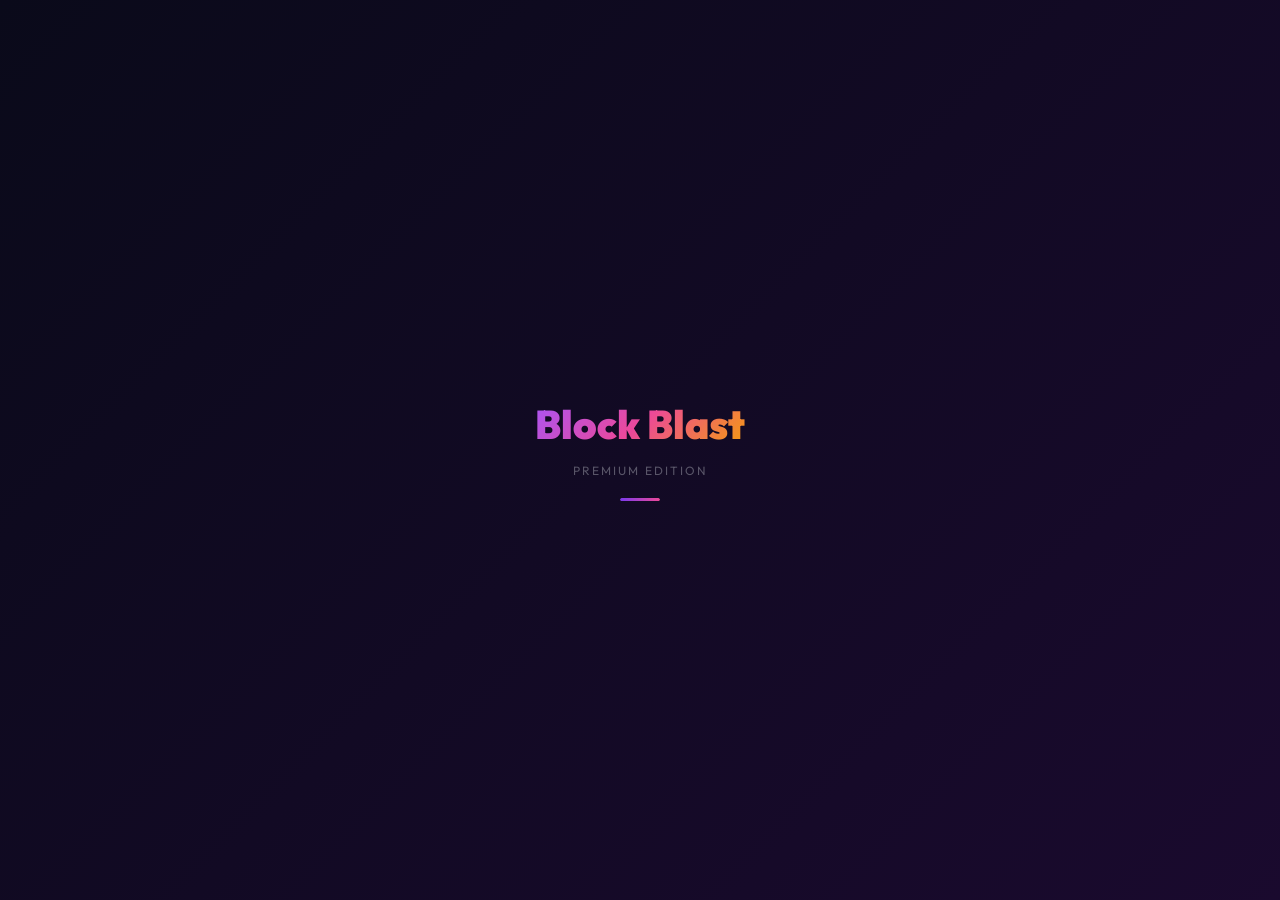
<file: index.html>
<!DOCTYPE html>
<html lang="en">
<head>
  <meta charset="UTF-8" />
  <meta name="viewport" content="width=device-width, initial-scale=1.0, viewport-fit=cover, maximum-scale=1, user-scalable=no" />
  <meta name="theme-color" content="#7c3aed" />
  <meta name="apple-mobile-web-app-capable" content="yes" />
  <meta name="apple-mobile-web-app-status-bar-style" content="black-translucent" />
  <meta name="apple-mobile-web-app-title" content="BlockBlast" />
  <meta name="description" content="Premium Block Blast puzzle game" />
  <link rel="manifest" href="manifest.json" />
  <link rel="apple-touch-icon" href="icons/icon-192.png" />
  <title>Block Blast Premium</title>
  <link rel="stylesheet" href="style.css" />
</head>
<body>

<!-- SPLASH -->
<div id="splash">
  <div class="splash-logo">Block Blast</div>
  <div class="splash-sub">Premium Edition</div>
  <div class="splash-loader"><div class="splash-loader-bar"></div></div>
</div>

<!-- BG CANVAS -->
<canvas id="bg-canvas"></canvas>

<!-- DRAG GHOST -->
<div id="drag-ghost"></div>

<!-- POWERUP BANNER -->
<div id="powerup-mode-banner"></div>
<div id="powerup-cancel-zone"></div>

<!-- SETTINGS PANEL -->
<div id="settings-overlay" class="modal-overlay hidden">
  <div class="modal-card">
    <div class="modal-title">Settings</div>
    <div class="settings-group">
      <label class="settings-label">Drag Responsiveness</label>
      <div class="settings-row">
        <span class="settings-hint">Smooth</span>
        <input type="range" id="resp-slider" min="0" max="100" value="80" class="slider" />
        <span class="settings-hint">Instant</span>
      </div>
      <div class="settings-desc" id="resp-desc">Current: High (80)</div>
    </div>
    <div class="settings-group">
      <label class="settings-label">Drag Offset (distance above finger)</label>
      <div class="settings-row">
        <span class="settings-hint">Close</span>
        <input type="range" id="offset-slider" min="0" max="100" value="60" class="slider" />
        <span class="settings-hint">Far</span>
      </div>
      <div class="settings-desc" id="offset-desc">Current: Medium (60)</div>
    </div>
    <button class="btn-primary" onclick="closeSettings()">Done</button>
  </div>
</div>

<!-- GAME OVER -->
<div id="game-over-overlay" class="modal-overlay hidden">
  <div class="modal-card">
    <div class="modal-icon-big">💀</div>
    <div class="modal-title">Game Over</div>
    <div class="modal-subtitle">No more moves available!</div>
    <div class="modal-score-row">
      <div class="modal-score-item">
        <div class="modal-score-label">Score</div>
        <div class="modal-score-val" id="final-score">0</div>
      </div>
      <div class="modal-score-item">
        <div class="modal-score-label">Best</div>
        <div class="modal-score-val" id="final-best">0</div>
      </div>
      <div class="modal-score-item">
        <div class="modal-score-label">Combo</div>
        <div class="modal-score-val" id="final-combo">0</div>
      </div>
    </div>
    <button class="btn-primary" id="btn-restart">Play Again</button>
    <button class="btn-secondary" onclick="document.getElementById('game-over-overlay').classList.add('hidden')">Close</button>
  </div>
</div>

<!-- ══ APP SHELL ══ -->
<div id="app">

  <!-- HEADER -->
  <header id="header">
    <div class="logo">
      <svg width="22" height="22" viewBox="0 0 22 22" fill="none">
        <rect x="1" y="1" width="8" height="8" rx="2" fill="#a855f7"/>
        <rect x="13" y="1" width="8" height="8" rx="2" fill="#ec4899"/>
        <rect x="1" y="13" width="8" height="8" rx="2" fill="#06b6d4"/>
        <rect x="13" y="13" width="8" height="8" rx="2" fill="#f59e0b"/>
      </svg>
      Block Blast
    </div>
    <div class="header-actions">
      <button class="icon-btn" id="btn-settings" aria-label="Settings">
        <svg width="18" height="18" viewBox="0 0 24 24" fill="none" stroke="currentColor" stroke-width="2" stroke-linecap="round" stroke-linejoin="round">
          <circle cx="12" cy="12" r="3"/><path d="M19.4 15a1.65 1.65 0 0 0 .33 1.82l.06.06a2 2 0 0 1-2.83 2.83l-.06-.06a1.65 1.65 0 0 0-1.82-.33 1.65 1.65 0 0 0-1 1.51V21a2 2 0 0 1-4 0v-.09A1.65 1.65 0 0 0 9 19.4a1.65 1.65 0 0 0-1.82.33l-.06.06a2 2 0 0 1-2.83-2.83l.06-.06A1.65 1.65 0 0 0 4.68 15a1.65 1.65 0 0 0-1.51-1H3a2 2 0 0 1 0-4h.09A1.65 1.65 0 0 0 4.6 9a1.65 1.65 0 0 0-.33-1.82l-.06-.06a2 2 0 0 1 2.83-2.83l.06.06A1.65 1.65 0 0 0 9 4.68a1.65 1.65 0 0 0 1-1.51V3a2 2 0 0 1 4 0v.09a1.65 1.65 0 0 0 1 1.51 1.65 1.65 0 0 0 1.82-.33l.06-.06a2 2 0 0 1 2.83 2.83l-.06.06A1.65 1.65 0 0 0 19.4 9a1.65 1.65 0 0 0 1.51 1H21a2 2 0 0 1 0 4h-.09a1.65 1.65 0 0 0-1.51 1z"/>
        </svg>
      </button>
      <button class="icon-btn" id="btn-restart-2" aria-label="Restart">
        <svg width="18" height="18" viewBox="0 0 24 24" fill="none" stroke="currentColor" stroke-width="2" stroke-linecap="round" stroke-linejoin="round">
          <polyline points="1 4 1 10 7 10"/><path d="M3.51 15a9 9 0 1 0 .49-3.5"/>
        </svg>
      </button>
    </div>
  </header>

  <!-- SCORE -->
  <section id="score-panel">
    <div class="score-card">
      <div class="score-label">SCORE</div>
      <div class="score-value" id="score-val">0</div>
    </div>
    <div class="score-card highlight">
      <div class="score-label">BEST</div>
      <div class="score-value" id="highscore-val">0</div>
    </div>
  </section>

  <!-- COMBO -->
  <div id="combo-display"></div>

  <!-- GRID -->
  <main id="grid-wrapper">
    <div id="grid-container">
      <div id="grid"></div>
    </div>
  </main>

  <!-- TRAY (above powerups now) -->
  <section id="tray">
    <div class="tray-slot"></div>
    <div class="tray-slot"></div>
    <div class="tray-slot"></div>
  </section>

  <!-- POWERUP BAR (bottom) -->
  <section id="powerup-bar">
    <button class="powerup-btn" id="pw-bomb" data-type="bomb">
      <!-- Bomb icon -->
      <svg class="pw-icon" viewBox="0 0 32 32" fill="none">
        <circle cx="14" cy="18" r="10" fill="#ef4444" stroke="#dc2626" stroke-width="1.5"/>
        <path d="M14 8 L18 4" stroke="#f97316" stroke-width="2.5" stroke-linecap="round"/>
        <path d="M18 4 Q22 0 24 4" stroke="#f97316" stroke-width="2" fill="none" stroke-linecap="round"/>
        <ellipse cx="10" cy="14" rx="3" ry="2" fill="rgba(255,255,255,0.2)" transform="rotate(-30 10 14)"/>
        <circle cx="26" cy="4" r="2" fill="#f59e0b"/>
        <path d="M24 4 L26 2 L28 4 L26 6 Z" fill="#fbbf24"/>
      </svg>
      <span class="pw-label">Bomb</span>
    </button>

    <button class="powerup-btn" id="pw-hammer" data-type="hammer">
      <!-- Hammer icon -->
      <svg class="pw-icon" viewBox="0 0 32 32" fill="none">
        <rect x="14" y="16" width="5" height="12" rx="1.5" fill="#92400e" stroke="#78350f" stroke-width="1"/>
        <rect x="6" y="6" width="18" height="12" rx="3" fill="#f59e0b" stroke="#d97706" stroke-width="1.5"/>
        <rect x="8" y="8" width="6" height="8" rx="1.5" fill="#fbbf24" opacity="0.5"/>
        <line x1="8" y1="10" x2="8" y2="16" stroke="rgba(255,255,255,0.3)" stroke-width="1.5" stroke-linecap="round"/>
      </svg>
      <span class="pw-label">Hammer</span>
    </button>

    <button class="powerup-btn" id="pw-shuffle" data-type="shuffle">
      <!-- Shuffle icon -->
      <svg class="pw-icon" viewBox="0 0 32 32" fill="none">
        <rect x="4" y="8" width="10" height="10" rx="2.5" fill="#06b6d4" opacity="0.9"/>
        <rect x="18" y="8" width="10" height="10" rx="2.5" fill="#a855f7" opacity="0.9"/>
        <rect x="4" y="20" width="10" height="8" rx="2.5" fill="#ec4899" opacity="0.9"/>
        <rect x="18" y="20" width="10" height="8" rx="2.5" fill="#10b981" opacity="0.9"/>
        <path d="M8 13 Q16 13 24 13" stroke="white" stroke-width="2" stroke-linecap="round" stroke-dasharray="3 2" opacity="0.7"/>
        <path d="M8 24 Q16 20 24 24" stroke="white" stroke-width="1.5" stroke-linecap="round" stroke-dasharray="3 2" opacity="0.5"/>
      </svg>
      <span class="pw-label">Shuffle</span>
    </button>

    <button class="powerup-btn" id="pw-undo" data-type="undo">
      <!-- Undo icon -->
      <svg class="pw-icon" viewBox="0 0 32 32" fill="none">
        <path d="M8 10 L4 14 L8 18" stroke="#a855f7" stroke-width="2.5" stroke-linecap="round" stroke-linejoin="round"/>
        <path d="M4 14 Q4 8 10 6 Q20 4 24 12 Q26 18 22 22 Q18 26 12 24" stroke="#a855f7" stroke-width="2.5" fill="none" stroke-linecap="round"/>
        <circle cx="16" cy="17" r="4" fill="#7c3aed" opacity="0.4"/>
        <path d="M14 17 L16 15 L18 17 L16 19 Z" fill="#a855f7"/>
      </svg>
      <span class="pw-label">Undo</span>
    </button>

    <button class="powerup-btn" id="pw-clearline" data-type="clearline">
      <!-- Clear Line icon -->
      <svg class="pw-icon" viewBox="0 0 32 32" fill="none">
        <rect x="3" y="14" width="26" height="4" rx="2" fill="#10b981" opacity="0.3"/>
        <line x1="3" y1="16" x2="29" y2="16" stroke="#10b981" stroke-width="2.5" stroke-linecap="round"/>
        <polygon points="16,4 20,10 12,10" fill="#10b981"/>
        <polygon points="16,28 20,22 12,22" fill="#10b981"/>
        <circle cx="6" cy="16" r="2" fill="#34d399"/>
        <circle cx="26" cy="16" r="2" fill="#34d399"/>
      </svg>
      <span class="pw-label">Clear</span>
    </button>
  </section>

</div><!-- /#app -->

<script src="game.js"></script>
</body>
</html>
</file>
<file: style.css>
/* ================================================
   Block Blast Premium — Stylesheet v2
   Design: Dark Cosmic Glassmorphism
   ================================================ */

@import url('https://fonts.googleapis.com/css2?family=Outfit:wght@300;400;500;600;700;800;900&display=swap');

/* ── Variables ── */
:root {
  --bg-primary: #0a0a1a;
  --bg-card: rgba(255,255,255,0.05);
  --bg-card-hover: rgba(255,255,255,0.09);
  --glass-border: rgba(255,255,255,0.11);

  --purple: #7c3aed;
  --purple-l: #a855f7;
  --pink: #ec4899;
  --cyan: #06b6d4;
  --gold: #f59e0b;
  --green: #10b981;
  --red: #ef4444;
  --orange: #f97316;

  --text-1: #f1f5f9;
  --text-2: rgba(241,245,249,0.6);
  --text-3: rgba(241,245,249,0.32);

  --r-sm: 8px;  --r-md: 14px;
  --r-lg: 20px; --r-xl: 28px;

  --ease-bounce: cubic-bezier(0.34,1.56,0.64,1);
  --ease-smooth: cubic-bezier(0.4,0,0.2,1);

  --cell-size: 40px;
  --grid-gap: 3px;

  /* Drag settings (overridden by JS) */
  --drag-lerp: 1;          /* 0=smooth 1=instant */
  --drag-offset: 1.8;      /* multiplier atas jari */
}

/* ── Reset ── */
*, *::before, *::after { box-sizing: border-box; margin: 0; padding: 0; }
html { height: 100%; overflow: hidden; -webkit-tap-highlight-color: transparent; touch-action: manipulation; }
body {
  font-family: 'Outfit', system-ui, sans-serif;
  background: var(--bg-primary);
  color: var(--text-1);
  height: 100%; overflow: hidden;
  user-select: none; -webkit-user-select: none;
  position: fixed; width: 100%;
}

/* ── BG Canvas ── */
#bg-canvas { position: fixed; inset: 0; z-index: 0; pointer-events: none; }

/* ── App ── */
#app {
  position: relative; z-index: 1;
  display: flex; flex-direction: column;
  height: 100%;
  max-width: 480px; margin: 0 auto;
  padding-top: env(safe-area-inset-top);
  padding-bottom: env(safe-area-inset-bottom);
}

/* ── Header ── */
#header {
  display: flex; align-items: center;
  justify-content: space-between;
  padding: 10px 16px 6px;
  flex-shrink: 0;
}

.logo {
  display: flex; align-items: center; gap: 8px;
  font-size: 18px; font-weight: 800;
  background: linear-gradient(135deg, #a855f7, #ec4899, #f59e0b);
  -webkit-background-clip: text; -webkit-text-fill-color: transparent;
  background-clip: text; letter-spacing: -0.3px;
}

.header-actions { display: flex; gap: 8px; }

.icon-btn {
  width: 36px; height: 36px;
  background: var(--bg-card);
  border: 1px solid var(--glass-border);
  border-radius: 50%;
  display: flex; align-items: center; justify-content: center;
  color: var(--text-2); cursor: pointer;
  transition: all 0.15s var(--ease-smooth);
  backdrop-filter: blur(8px); -webkit-backdrop-filter: blur(8px);
  touch-action: manipulation;
}
.icon-btn:active { transform: scale(0.88); background: var(--bg-card-hover); color: var(--text-1); }

/* ── Score ── */
#score-panel {
  display: flex; gap: 8px;
  padding: 0 16px 6px; flex-shrink: 0;
}

.score-card {
  flex: 1;
  background: var(--bg-card);
  border: 1px solid var(--glass-border);
  border-radius: var(--r-md);
  padding: 8px 10px; text-align: center;
  backdrop-filter: blur(12px); -webkit-backdrop-filter: blur(12px);
  position: relative; overflow: hidden;
}
.score-card::before {
  content: ''; position: absolute; inset: 0;
  background: linear-gradient(135deg, rgba(124,58,237,0.08), transparent);
  pointer-events: none;
}
.score-label {
  font-size: 9px; font-weight: 700;
  letter-spacing: 1.5px; color: var(--text-3);
  text-transform: uppercase; margin-bottom: 1px;
}
.score-value {
  font-size: 20px; font-weight: 800;
  color: var(--text-1); line-height: 1;
}
.score-card.highlight .score-value {
  background: linear-gradient(135deg, #f59e0b, #ec4899);
  -webkit-background-clip: text; -webkit-text-fill-color: transparent; background-clip: text;
}
.score-value.pop { animation: scorePop 0.38s var(--ease-bounce); }
@keyframes scorePop { 0%{transform:scale(1)} 50%{transform:scale(1.28)} 100%{transform:scale(1)} }

/* ── Combo ── */
#combo-display {
  height: 26px; margin: 0 16px 2px;
  flex-shrink: 0; display: flex; align-items: center; justify-content: center;
}
.combo-badge {
  display: inline-flex; align-items: center; gap: 5px;
  background: linear-gradient(135deg, var(--gold), var(--red));
  border-radius: 20px; padding: 3px 12px;
  font-size: 12px; font-weight: 800; letter-spacing: 0.3px;
  box-shadow: 0 4px 14px rgba(245,158,11,0.4);
  animation: comboBounce 0.45s var(--ease-bounce);
}
@keyframes comboBounce {
  0%{transform:scale(0) translateY(8px);opacity:0}
  60%{transform:scale(1.08) translateY(-3px)}
  100%{transform:scale(1) translateY(0);opacity:1}
}
.combo-fire { font-size: 14px; }

/* ── Grid ── */
#grid-wrapper {
  flex: 1; min-height: 0;
  display: flex; align-items: center; justify-content: center;
  padding: 0 12px;
}
#grid-container {
  position: relative;
  background: rgba(255,255,255,0.035);
  border: 1px solid var(--glass-border);
  border-radius: var(--r-lg); padding: 7px;
  backdrop-filter: blur(20px); -webkit-backdrop-filter: blur(20px);
  box-shadow:
    0 0 0 1px rgba(255,255,255,0.05) inset,
    0 20px 60px rgba(0,0,0,0.5),
    0 0 60px rgba(124,58,237,0.07);
}
#grid {
  display: grid;
  grid-template-columns: repeat(9, var(--cell-size));
  grid-template-rows: repeat(9, var(--cell-size));
  gap: var(--grid-gap);
}

/* ── Cells ── */
.cell {
  width: var(--cell-size); height: var(--cell-size);
  border-radius: 5px;
  background: rgba(255,255,255,0.04);
  border: 1px solid rgba(255,255,255,0.065);
  position: relative; overflow: hidden;
  transition: background 0.1s, border-color 0.1s;
}
.cell::after {
  content: ''; position: absolute; inset: 0;
  background: linear-gradient(135deg, rgba(255,255,255,0.07) 0%, transparent 55%);
  pointer-events: none;
}
.cell.filled {
  border-color: rgba(255,255,255,0.18);
  box-shadow: 0 2px 6px rgba(0,0,0,0.3), inset 0 1px 0 rgba(255,255,255,0.22);
}
.cell.preview {
  background: rgba(255,255,255,0.18) !important;
  border-color: rgba(255,255,255,0.45) !important;
  box-shadow: 0 0 10px rgba(255,255,255,0.2) !important;
  transition: none;
}
.cell.preview-invalid {
  background: rgba(239,68,68,0.22) !important;
  border-color: rgba(239,68,68,0.55) !important;
  box-shadow: 0 0 10px rgba(239,68,68,0.2) !important;
  transition: none;
}
.cell.clearing { animation: cellClear 0.42s ease-out forwards; }
@keyframes cellClear {
  0%{transform:scale(1);opacity:1;filter:brightness(1)}
  40%{transform:scale(1.12);opacity:1;filter:brightness(2.5)}
  100%{transform:scale(0);opacity:0;filter:brightness(3)}
}
.cell.placing { animation: cellPlace 0.32s var(--ease-bounce); }
@keyframes cellPlace {
  0%{transform:scale(0.4);opacity:0.5}
  100%{transform:scale(1);opacity:1}
}
.cell.select-hover {
  background: rgba(245,158,11,0.32) !important;
  border-color: rgba(245,158,11,0.65) !important;
  box-shadow: 0 0 10px rgba(245,158,11,0.35) !important;
  cursor: crosshair; transition: none;
}
.cell.select-bomb {
  background: rgba(239,68,68,0.32) !important;
  border-color: rgba(239,68,68,0.65) !important;
  box-shadow: 0 0 10px rgba(239,68,68,0.35) !important;
  cursor: crosshair; transition: none;
}

/* Block color gradients */
.color-0 { background: linear-gradient(135deg,#6366f1,#4f46e5); }
.color-1 { background: linear-gradient(135deg,#a855f7,#7c3aed); }
.color-2 { background: linear-gradient(135deg,#ec4899,#db2777); }
.color-3 { background: linear-gradient(135deg,#f97316,#ea580c); }
.color-4 { background: linear-gradient(135deg,#f59e0b,#d97706); }
.color-5 { background: linear-gradient(135deg,#10b981,#059669); }
.color-6 { background: linear-gradient(135deg,#06b6d4,#0891b2); }
.color-7 { background: linear-gradient(135deg,#ef4444,#dc2626); }

/* ── TRAY ── */
#tray {
  display: flex;
  justify-content: space-around;
  align-items: center;          /* rata TENGAH bukan bawah */
  padding: 6px 16px;
  flex-shrink: 0;
  gap: 8px;
  min-height: 96px;
  max-height: 120px;
}
.tray-slot {
  flex: 1;
  display: flex;
  align-items: center;     /* tengah vertikal */
  justify-content: center; /* tengah horizontal */
  min-height: 84px;
  position: relative;
}

/* ── Block Pieces in Tray ── */
.block-piece {
  position: relative; cursor: grab;
  touch-action: none;
  display: inline-block;
  transform-origin: center center;
}
.block-piece.used { opacity: 0; pointer-events: none; transition: opacity 0.2s, transform 0.2s; transform: scale(0.5); }
.block-piece.incoming { animation: blockIn 0.45s var(--ease-bounce) both; }
@keyframes blockIn {
  0%{opacity:0;transform:scale(0.25) translateY(24px)}
  100%{opacity:1;transform:scale(1) translateY(0)}
}
.piece-grid { display: grid; }
.piece-cell {
  border-radius: 4px; position: relative; overflow: hidden;
  box-shadow: 0 1px 4px rgba(0,0,0,0.3), inset 0 1px 0 rgba(255,255,255,0.22);
  border: 1px solid rgba(255,255,255,0.13);
}
.piece-cell::after {
  content: ''; position: absolute; inset: 0;
  background: linear-gradient(135deg, rgba(255,255,255,0.18) 0%, transparent 55%);
}
.piece-cell.empty { background: transparent; box-shadow: none; border: none; }
.piece-cell.empty::after { display: none; }

/* ── Drag Ghost ── */
#drag-ghost {
  position: fixed; pointer-events: none; z-index: 9999;
  display: none;
  filter: drop-shadow(0 10px 28px rgba(0,0,0,0.55));
  will-change: transform, left, top;
}
#drag-ghost .piece-cell {
  border-radius: 6px; opacity: 0.93;
  box-shadow: 0 3px 10px rgba(0,0,0,0.4), inset 0 1px 0 rgba(255,255,255,0.28);
}

/* ── POWERUP BAR (now at bottom) ── */
#powerup-bar {
  display: flex; gap: 6px;
  padding: 4px 12px 10px;
  justify-content: center; flex-shrink: 0;
}
.powerup-btn {
  flex: 1;
  display: flex; flex-direction: column;
  align-items: center; gap: 3px;
  background: var(--bg-card);
  border: 1px solid var(--glass-border);
  border-radius: var(--r-md);
  padding: 8px 4px 6px;
  cursor: pointer;
  transition: transform 0.12s var(--ease-smooth), background 0.15s, border-color 0.15s, box-shadow 0.15s;
  backdrop-filter: blur(8px); -webkit-backdrop-filter: blur(8px);
  position: relative; overflow: hidden;
  touch-action: manipulation;
  min-width: 0;
}
.powerup-btn::before {
  content: ''; position: absolute; inset: 0;
  background: linear-gradient(135deg, rgba(255,255,255,0.08), transparent);
  opacity: 0; transition: opacity 0.12s; pointer-events: none;
}
.powerup-btn:active { transform: scale(0.90); }
.powerup-btn:active::before { opacity: 1; }
.powerup-btn.active-pu {
  border-color: rgba(255,255,255,0.4) !important;
  box-shadow: 0 0 18px rgba(255,255,255,0.2), inset 0 0 10px rgba(255,255,255,0.06) !important;
}
.pw-icon { width: 26px; height: 26px; flex-shrink: 0; }
.pw-label {
  font-size: 8px; font-weight: 700;
  letter-spacing: 0.5px; text-transform: uppercase;
  color: var(--text-2); white-space: nowrap;
}

/* Bomb */
#pw-bomb { border-color: rgba(239,68,68,0.3); }
#pw-bomb:active { box-shadow: 0 0 20px rgba(239,68,68,0.4); }
#pw-bomb.active-pu { border-color: rgba(239,68,68,0.7) !important; box-shadow: 0 0 20px rgba(239,68,68,0.35) !important; }
/* Hammer */
#pw-hammer { border-color: rgba(245,158,11,0.3); }
#pw-hammer:active { box-shadow: 0 0 20px rgba(245,158,11,0.4); }
#pw-hammer.active-pu { border-color: rgba(245,158,11,0.7) !important; box-shadow: 0 0 20px rgba(245,158,11,0.35) !important; }
/* Shuffle */
#pw-shuffle { border-color: rgba(6,182,212,0.3); }
#pw-shuffle:active { box-shadow: 0 0 20px rgba(6,182,212,0.4); }
/* Undo */
#pw-undo { border-color: rgba(168,85,247,0.3); }
#pw-undo:active { box-shadow: 0 0 20px rgba(168,85,247,0.4); }
/* Clear */
#pw-clearline { border-color: rgba(16,185,129,0.3); }
#pw-clearline:active { box-shadow: 0 0 20px rgba(16,185,129,0.4); }
#pw-clearline.active-pu { border-color: rgba(16,185,129,0.7) !important; box-shadow: 0 0 20px rgba(16,185,129,0.35) !important; }

/* ── Powerup Banner ── */
#powerup-mode-banner {
  position: fixed; top: 40%; left: 50%;
  transform: translate(-50%, -50%);
  background: rgba(0,0,0,0.82);
  border: 1px solid rgba(255,255,255,0.15);
  border-radius: var(--r-lg);
  padding: 14px 24px;
  font-size: 15px; font-weight: 700;
  text-align: center; z-index: 5000;
  backdrop-filter: blur(16px);
  pointer-events: none;
  display: none; white-space: nowrap;
}
#powerup-mode-banner.visible {
  display: block;
  animation: bannerIn 0.28s var(--ease-bounce);
}
#powerup-mode-banner .pu-cancel {
  display: block; font-size: 11px;
  color: rgba(255,255,255,0.45); margin-top: 4px;
}
@keyframes bannerIn {
  0%{opacity:0;transform:translate(-50%,-50%) scale(0.8)}
  100%{opacity:1;transform:translate(-50%,-50%) scale(1)}
}

#powerup-cancel-zone {
  display: none; position: fixed;
  inset: 0; z-index: 4999;
}
#powerup-cancel-zone.visible { display: block; cursor: default; }

/* ── Float Score ── */
.float-score {
  position: fixed; font-size: 16px; font-weight: 900;
  color: #fff; text-shadow: 0 2px 8px rgba(0,0,0,0.5);
  pointer-events: none; z-index: 8000;
  animation: floatUp 0.85s ease-out forwards;
  letter-spacing: -0.3px; white-space: nowrap;
}
.float-score.combo { font-size: 22px; color: #f59e0b; }
@keyframes floatUp {
  0%{opacity:1;transform:translateY(0) scale(1)}
  70%{opacity:1;transform:translateY(-55px) scale(1.08)}
  100%{opacity:0;transform:translateY(-80px) scale(0.9)}
}

/* ── Particles ── */
.particle {
  position: fixed; pointer-events: none; z-index: 7000;
  border-radius: 50%;
  animation: particleFly var(--dur,0.75s) ease-out forwards;
}
@keyframes particleFly {
  0%{opacity:1;transform:translate(0,0) scale(1) rotate(0deg)}
  100%{opacity:0;transform:translate(var(--tx,0),var(--ty,-70px)) scale(0) rotate(var(--rot,360deg))}
}

/* ── Modals ── */
.modal-overlay {
  position: fixed; inset: 0;
  background: rgba(0,0,0,0.72);
  backdrop-filter: blur(10px); -webkit-backdrop-filter: blur(10px);
  z-index: 10000;
  display: flex; align-items: center; justify-content: center;
  padding: 20px;
  animation: fadeIn 0.22s ease;
}
.modal-overlay.hidden { display: none !important; }
@keyframes fadeIn { from{opacity:0} to{opacity:1} }

.modal-card {
  background: linear-gradient(145deg, rgba(18,12,36,0.97), rgba(12,8,24,0.97));
  border: 1px solid var(--glass-border);
  border-radius: var(--r-xl); padding: 28px 24px;
  max-width: 340px; width: 100%; text-align: center;
  box-shadow: 0 28px 70px rgba(0,0,0,0.6), 0 0 0 1px rgba(255,255,255,0.07) inset,
              0 0 60px rgba(124,58,237,0.14);
  animation: modalIn 0.38s var(--ease-bounce);
}
@keyframes modalIn {
  0%{opacity:0;transform:scale(0.78) translateY(18px)}
  100%{opacity:1;transform:scale(1) translateY(0)}
}
.modal-icon-big { font-size: 36px; margin-bottom: 6px; }
.modal-title {
  font-size: 28px; font-weight: 900; margin-bottom: 4px;
  background: linear-gradient(135deg,#a855f7,#ec4899);
  -webkit-background-clip: text; -webkit-text-fill-color: transparent; background-clip: text;
}
.modal-subtitle { font-size: 13px; color: var(--text-2); margin-bottom: 20px; }
.modal-score-row { display: flex; justify-content: space-around; gap: 8px; margin-bottom: 22px; }
.modal-score-item {
  flex: 1;
  background: rgba(255,255,255,0.05);
  border: 1px solid var(--glass-border);
  border-radius: var(--r-md); padding: 12px 6px;
}
.modal-score-label { font-size: 9px; letter-spacing: 1.2px; text-transform: uppercase; color: var(--text-3); margin-bottom: 3px; }
.modal-score-val { font-size: 22px; font-weight: 800; color: var(--text-1); }

.btn-primary {
  display: block; width: 100%; padding: 14px;
  background: linear-gradient(135deg,#7c3aed,#a855f7);
  border: none; border-radius: var(--r-md);
  color: #fff; font-family: 'Outfit',sans-serif;
  font-size: 15px; font-weight: 700; cursor: pointer;
  box-shadow: 0 6px 20px rgba(124,58,237,0.38);
  transition: all 0.14s; touch-action: manipulation;
}
.btn-primary:active { transform: scale(0.96); box-shadow: 0 3px 10px rgba(124,58,237,0.28); }
.btn-secondary {
  display: block; width: 100%; padding: 12px;
  background: transparent; border: 1px solid var(--glass-border);
  border-radius: var(--r-md); color: var(--text-2);
  font-family: 'Outfit',sans-serif; font-size: 14px; font-weight: 600;
  cursor: pointer; margin-top: 8px;
  transition: all 0.14s; touch-action: manipulation;
}
.btn-secondary:active { background: rgba(255,255,255,0.07); transform: scale(0.96); }

/* ── Settings ── */
.settings-group { margin-bottom: 18px; text-align: left; }
.settings-label { font-size: 12px; font-weight: 700; color: var(--text-2); display: block; margin-bottom: 10px; letter-spacing: 0.3px; }
.settings-row { display: flex; align-items: center; gap: 10px; }
.settings-hint { font-size: 10px; color: var(--text-3); white-space: nowrap; }
.slider {
  flex: 1; -webkit-appearance: none; appearance: none;
  height: 4px; border-radius: 4px;
  background: rgba(255,255,255,0.12); outline: none;
  cursor: pointer;
}
.slider::-webkit-slider-thumb {
  -webkit-appearance: none; appearance: none;
  width: 20px; height: 20px; border-radius: 50%;
  background: linear-gradient(135deg,#7c3aed,#a855f7);
  cursor: pointer; box-shadow: 0 2px 8px rgba(124,58,237,0.5);
}
.slider::-moz-range-thumb {
  width: 20px; height: 20px; border-radius: 50%;
  background: linear-gradient(135deg,#7c3aed,#a855f7);
  cursor: pointer; border: none; box-shadow: 0 2px 8px rgba(124,58,237,0.5);
}
.settings-desc { font-size: 11px; color: var(--text-3); margin-top: 6px; text-align: center; }

/* ── Splash ── */
#splash {
  position: fixed; inset: 0;
  background: linear-gradient(135deg,#0a0a1a,#1a0a2e);
  z-index: 99999;
  display: flex; flex-direction: column;
  align-items: center; justify-content: center; gap: 14px;
  transition: opacity 0.4s ease;
}
#splash.fade-out { opacity: 0; pointer-events: none; }
.splash-logo {
  font-size: 40px; font-weight: 900;
  background: linear-gradient(135deg,#a855f7,#ec4899,#f59e0b);
  -webkit-background-clip: text; -webkit-text-fill-color: transparent; background-clip: text;
  animation: splashPulse 1.4s ease-in-out infinite alternate;
}
.splash-sub { font-size: 12px; color: var(--text-3); letter-spacing: 2px; text-transform: uppercase; }
.splash-loader { width: 40px; height: 3px; background: rgba(255,255,255,0.1); border-radius: 4px; overflow: hidden; margin-top: 6px; }
.splash-loader-bar { height: 100%; background: linear-gradient(90deg,#7c3aed,#ec4899); border-radius: 4px; animation: loaderFill 1.2s ease-in-out forwards; }
@keyframes splashPulse { from{opacity:0.65} to{opacity:1} }
@keyframes loaderFill { from{width:0%} to{width:100%} }

/* ── Responsive ── */
@media (max-height: 750px) {
  :root { --cell-size: 37px; --grid-gap: 2px; }
  #tray { min-height: 86px; max-height: 106px; padding: 4px 12px; }
  .tray-slot { min-height: 78px; }
  #score-panel { padding: 0 16px 4px; }
}
@media (max-height: 680px) {
  :root { --cell-size: 33px; --grid-gap: 2px; }
  #tray { min-height: 76px; max-height: 96px; }
  .tray-slot { min-height: 68px; }
  #header { padding: 8px 14px 4px; }
  .powerup-btn { padding: 6px 4px 5px; }
  .pw-icon { width: 22px; height: 22px; }
  .pw-label { font-size: 7px; }
}
@media (max-height: 600px) {
  :root { --cell-size: 30px; --grid-gap: 2px; }
  #tray { min-height: 70px; max-height: 84px; }
  .tray-slot { min-height: 62px; }
}
@media (min-width: 400px) { :root { --cell-size: 42px; } }
@media (min-width: 400px) and (max-height: 750px) { :root { --cell-size: 38px; } }
@media (min-width: 400px) and (max-height: 680px) { :root { --cell-size: 34px; } }
</file>
